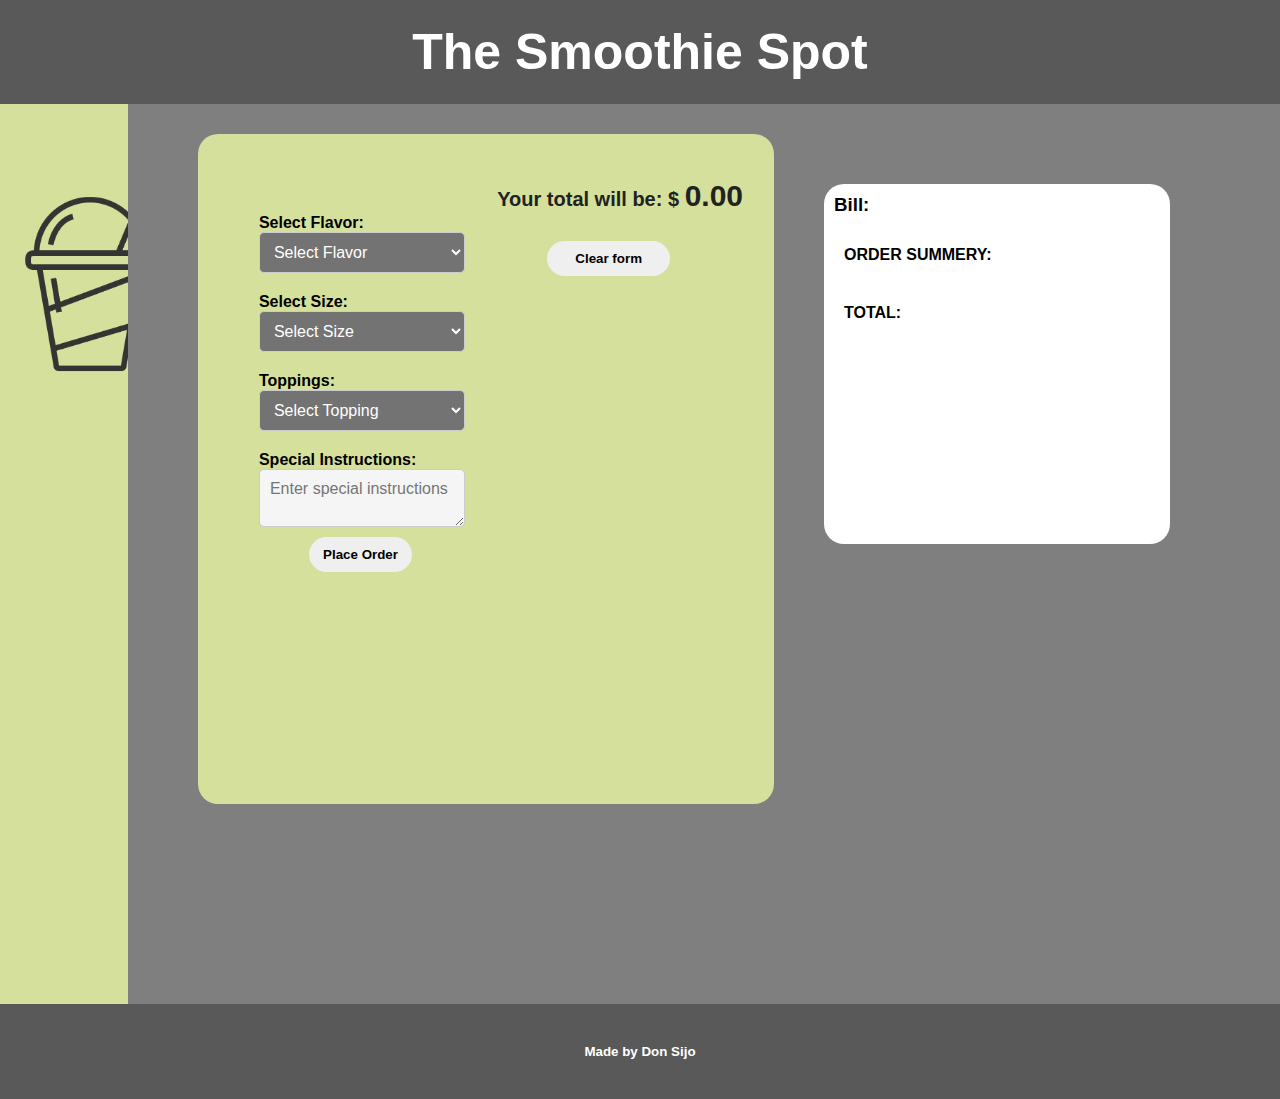
<file: index.html>
<!DOCTYPE html>
<html lang="en">
<head>
    <meta charset="UTF-8">
    <meta name="viewport" content="width=device-width, initial-scale=1.0">
    <title>Document</title>
    <link href="css/main.css" rel="stylesheet" /> <!-- Link to external CSS file -->
    <script src="js/srcipt.js" defer></script> <!-- Link to external JavaScript file -->
</head>
<body>
    <div class="top-bar"> <!-- Top bar section -->
        <h1>The Smoothie Spot</h1> <!-- Heading for the top bar -->
    </div>
    <main>
        <div class="left-side-nav"> <!-- Left side navigation section -->
            <img src="images/Vector-Smoothie-PNG-Clipart.png" alt="smoothie images"> <!-- Image for left side navigation -->
        </div>

        <div class="main-content-area"> <!-- Main content area -->
            <div class="form-area"> <!-- Form area -->
                <div class="form-field"> <!-- Form field section -->

                    <form id="smoothieForm"> <!-- Smoothie order form -->
                        <label for="flavor">Select Flavor:</label> <!-- Flavor selection label -->
                        <select id="flavor" name="flavor" onchange="dynamicPriceFlavour()"> <!-- Flavor selection dropdown -->
                            <option value="none">Select Flavor</option> <!-- Default option -->
                            <option value="strawberry">Strawberry - $4.99</option> <!-- Flavor options -->
                            <option value="chocolate">Chocolate - $5.99</option>
                            <option value="banana">Banana - $3.50</option>
                            <option value="mango">Mango - $4.99</option>
                            <option value="blueberry">Blueberry - $4.29</option>
                        </select>

                        <label for="size">Select Size:</label> <!-- Size selection label -->
                        <select id="size" name="size" onchange="dynamicPriceSize()"> <!-- Size selection dropdown -->
                            <option value="none">Select Size</option> <!-- Default option -->
                            <option value="small">Small - $0</option> <!-- Size options -->
                            <option value="medium">Medium - $1.50</option>
                            <option value="large">Large - 2.50</option>
                        </select>

                        <label for="toppings">Toppings:</label> <!-- Toppings selection label -->
                        <select id="toppings" name="toppings" onchange="dynamicPriceTopping()"> <!-- Toppings selection dropdown -->
                            <option value="none">Select Topping</option> <!-- Default option -->
                            <option value="granola">Granola - $0.50</option> <!-- Topping options -->
                            <option value="slicedAlmonds">Sliced Almonds - $0.80</option>
                            <option value="chocolateChips">Chocolate Chips - $0.50</option>
                            <option value="pumpkinSeeds">Pumpkin Seeds - $0.20</option>
                        </select>
                        <label for="specialInstructions">Special Instructions:</label> <!-- Special instructions label -->
                        <textarea id="specialInstructions" name="specialInstructions" placeholder="Enter special instructions"></textarea> <!-- Textarea for special instructions -->
                        <button type="button" onclick="orderSmoothie()">Place Order</button> <!-- Button to place order -->
                    </form>

                    <div id="dynamic"> <!-- Dynamic content area -->
                        <h1>Your total will be: $ <span id="dynamicContent">0.00</span></h1> <!-- Total price display -->
                        <button onclick="clearForm()" class="clearbutton">Clear form</button> <!-- Button to clear form -->
                    </div>
                </div>
            </div><!--end of form-area-->
            <div class="billarea"> <!-- Bill area section -->
                <h3>Bill:</h3> <!-- Bill heading -->
                <div>
                    <p><span class="desc-style">Order summery: </span><span id="smoothieDescription"></span> </p> <!-- Summary of the order -->
                </div>
                <div >
                    <p><span class="desc-style">Total: </span><span id="total"></span></p> <!-- Total bill amount -->
                </div>
            </div>
        </div><!--end of main-content-area-->
    </main>
    <footer>
        <small><p>Made by Don Sijo</p></small> <!-- Footer information -->
    </footer>
</body>
</html>
</file>
<file: css/main.css>
/* Reset and basic styling */
* {
  margin: 0;
  padding: 0;
  box-sizing: border-box;
  font-family: "Spartan", sans-serif;
}

html {
  scroll-behavior: smooth;
}

/* Global Styles */

/* Headings */
h1 {
  font-size: 50px;
  line-height: 64px;
  color: #222;
}

h2 {
  font-size: 46px;
  line-height: 54px;
  color: #222;
}

h4 {
  font-size: 20px;
  color: #222;
}

h6 {
  font-weight: 700;
  font-size: 12px;
}

/* Layout */
main {
  display: flex;
  flex-direction: row;
}

.left-side-nav {
  width: 10%;
  background-color: #D4E09B;
  min-height: 100vh;
}

.main-content-area {
  width: 90%;
  background-color: #7F7F7F;
  display: flex;
}

/* Top bar */
.top-bar {
  background-color: #595959;
}

.top-bar h1 {
  padding: 20px;
  text-align: center;
  color: white;
}

/* Form Styles */
form {
  display: flex;
  flex-direction: column;
  width: 40%;
  margin: 30px;
}

.form-area {
  background-color: #D4E09B;
  margin: 30px 50px 10px 70px;
  border-radius: 20px;
  width: 50%;
  margin-bottom: 200px;
}

.form-field {
  padding: 30px;
  display: flex;
  flex-direction: row;
  justify-content: space-around;
}

input,
textarea,
select {
  width: 100%;
  padding: 10px;
  border: 1px solid #ccc;
  border-radius: 5px;
}

input[type="text"],
textarea {
  background-color: #f5f5f5;
  color: #333;
  font-size: 16px;
}

select {
  background-color: #747373;
  color: #ffffff;
  font-size: 16px;
}

input:focus,
textarea:focus,
select:focus {
  border-color: #ffffff;
  box-shadow: 0 0 5px #ffffff;
}

input:hover,
textarea:hover,
select:hover {
  border-color: #999;
}

label {
  font-weight: bold;
  padding-top: 20px;
}

/* Footer Styles */
footer {
  background-color: #595959;
}

footer p {
  padding: 40px;
  text-align: center;
  color: white;
  font-weight: bold;
}

/* Button Styles */
button {
  width: 50%;
  padding: 10px;
  margin-top: 10px;
  border-radius: 30px;
  border-style: none;
  transition: 0.3s;
  margin-left: 50px;
  font-weight: bold;
}

button:hover {
  background-color: #595959;
  color: white;
}

/* Dynamic Content Styles */
#dynamic h1 {
  font-size: 20px;
}

/* Image Styles */
img {
  height: 20%;
  margin-top: 90px;
}

/* Bill Area Styles */
.billarea {
  background-color: white;
  width: 30%;
  height: 40%;
  margin-top: 80px;
  border-radius: 20px;
}

.billarea h3 {
  padding: 10px;
}

.billarea p {
  padding: 20px;
}

/* Description Style */
.desc-style {
  text-transform: uppercase;
  font-weight: bold;
}

#dynamicContent {
  font-size: 30px;
}
</file>
